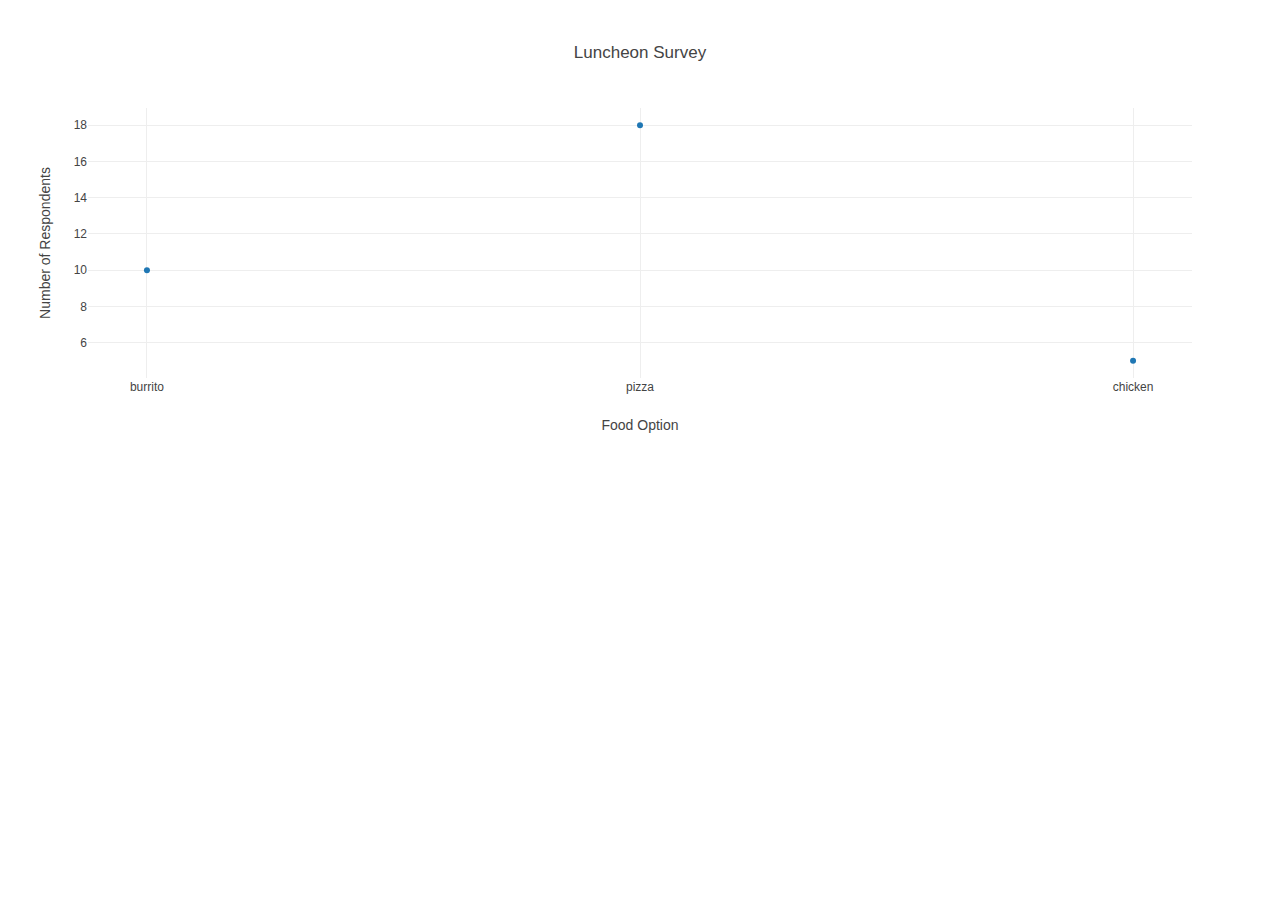
<file: Module Practice /data-12-1-2-resources/index.html>
<!DOCTYPE html>
<html lang="en">
<head>
    <meta charset="UTF-8">
    <meta name="viewport" content="width=device-width, initial-scale=1.0">
    <meta http-equiv="X-UA-Compatible" content="ie=edge">
    <title>Basic Charts</title>
    <script src="https://cdn.plot.ly/plotly-latest.min.js"></script>
</head>
<body>
    <div id="plotArea"></div>
    <script src="plots.js"></script>
</body>
</html>
</file>
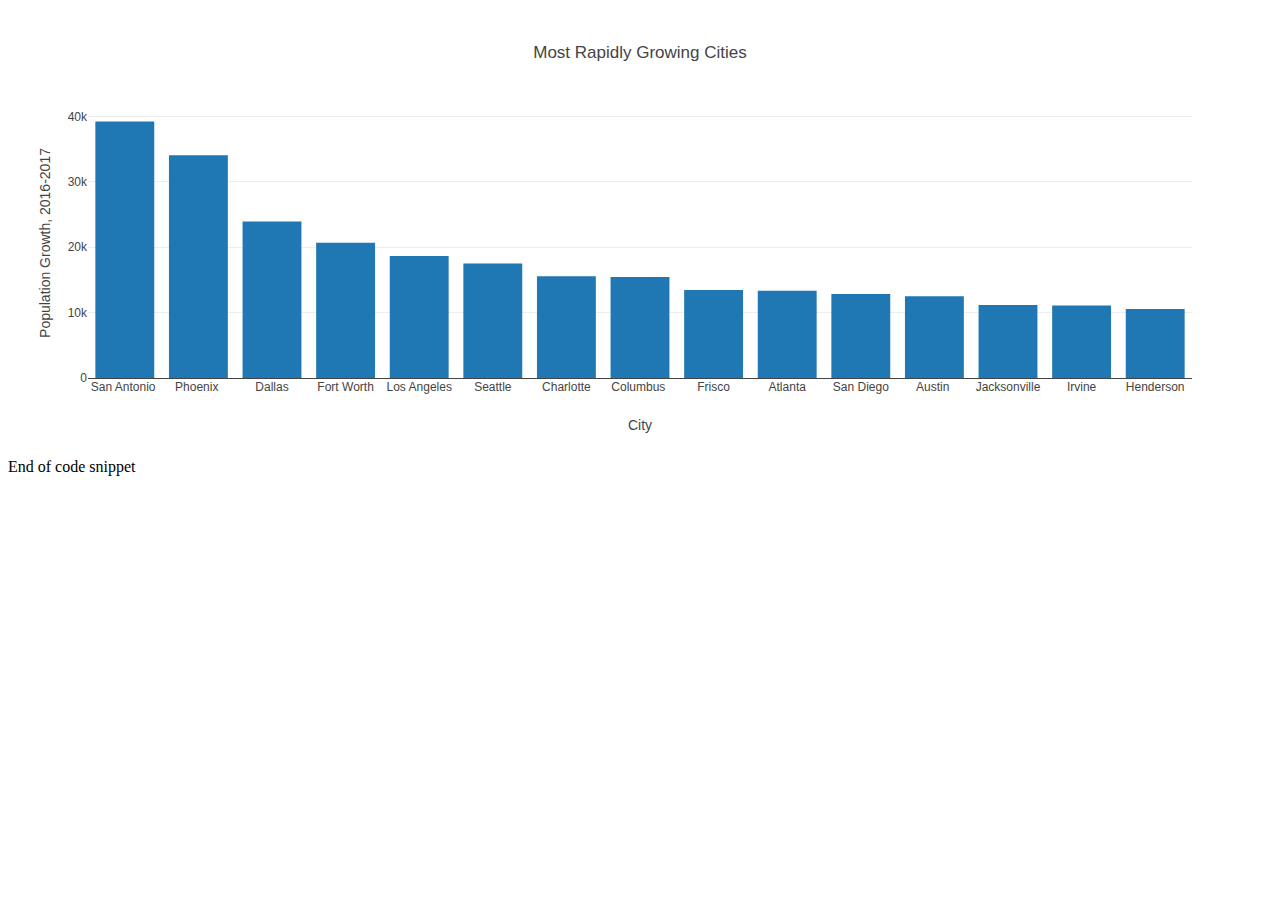
<file: Module Practice /data-12-2-2-resources/index.html>
<!DOCTYPE html>
<html lang="en">
<head>
  <meta charset="UTF-8">
  <meta name="viewport" content="width=device-width, initial-scale=1.0">
  <meta http-equiv="X-UA-Compatible" content="ie=edge">
  <title>Fast-Growing Cities 2016-2017</title>
  <script src="https://cdn.plot.ly/plotly-latest.min.js"></script>
</head>
<body>
  <div id="bar-plot"></div>
  <script src="data.js"></script>
  <script src="plot.js"></script>
</body>
</html>End of code snippet
</file>
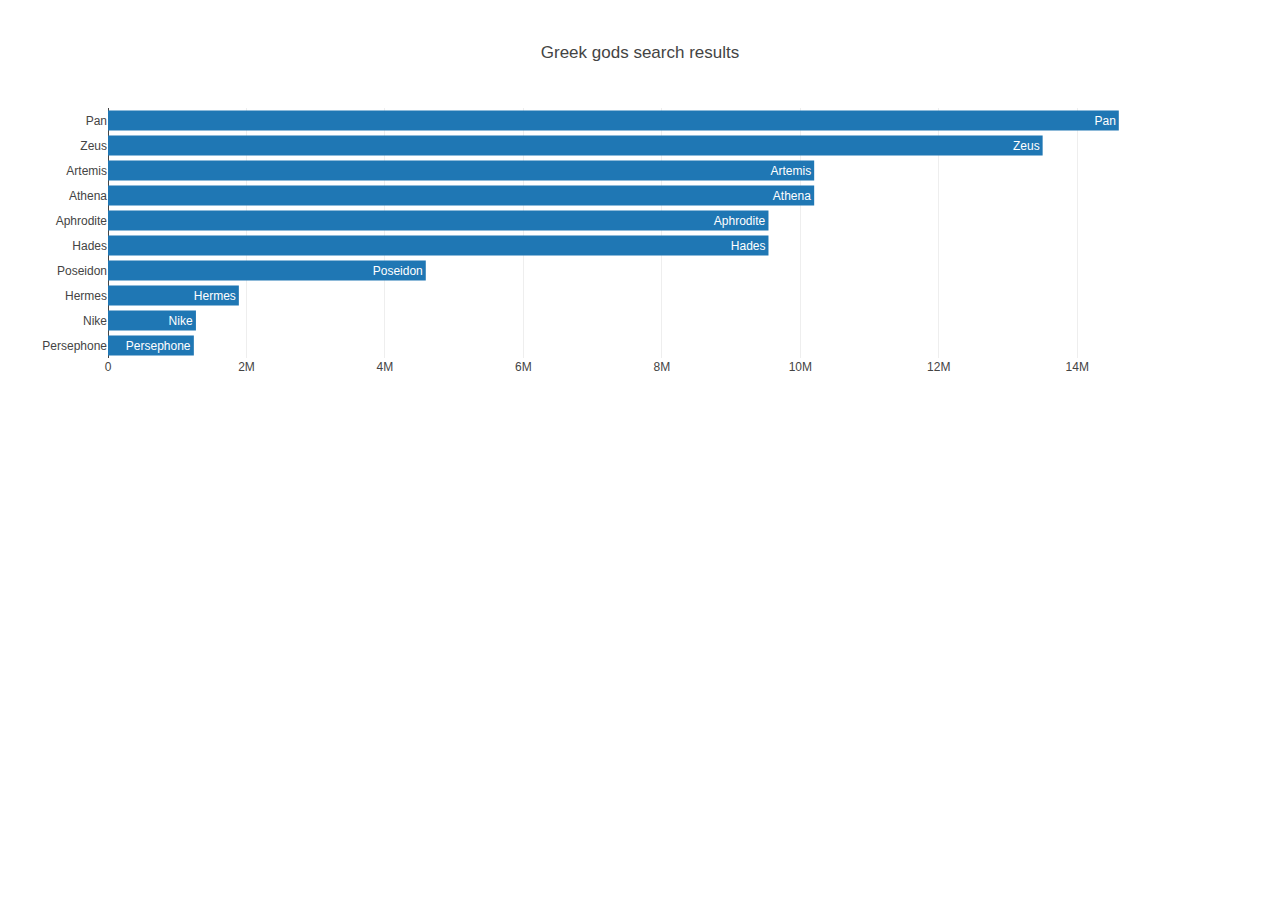
<file: Module Practice /data-12-5-1-resources/index.html>
<!DOCTYPE html>
<html lang="en">
<head>
    <meta charset="UTF-8">
    <meta name="viewport" content="width=device-width, initial-scale=1.0">
    <meta http-equiv="X-UA-Compatible" content="ie=edge">
    <title>Greek gods</title>
    <script src="https://cdn.plot.ly/plotly-latest.min.js"></script>
</head>
<body>
    <div id="plot"></div>
    <script src="data.js"></script>
    <script src="plots.js"></script>
</body>
</html>
</file>
